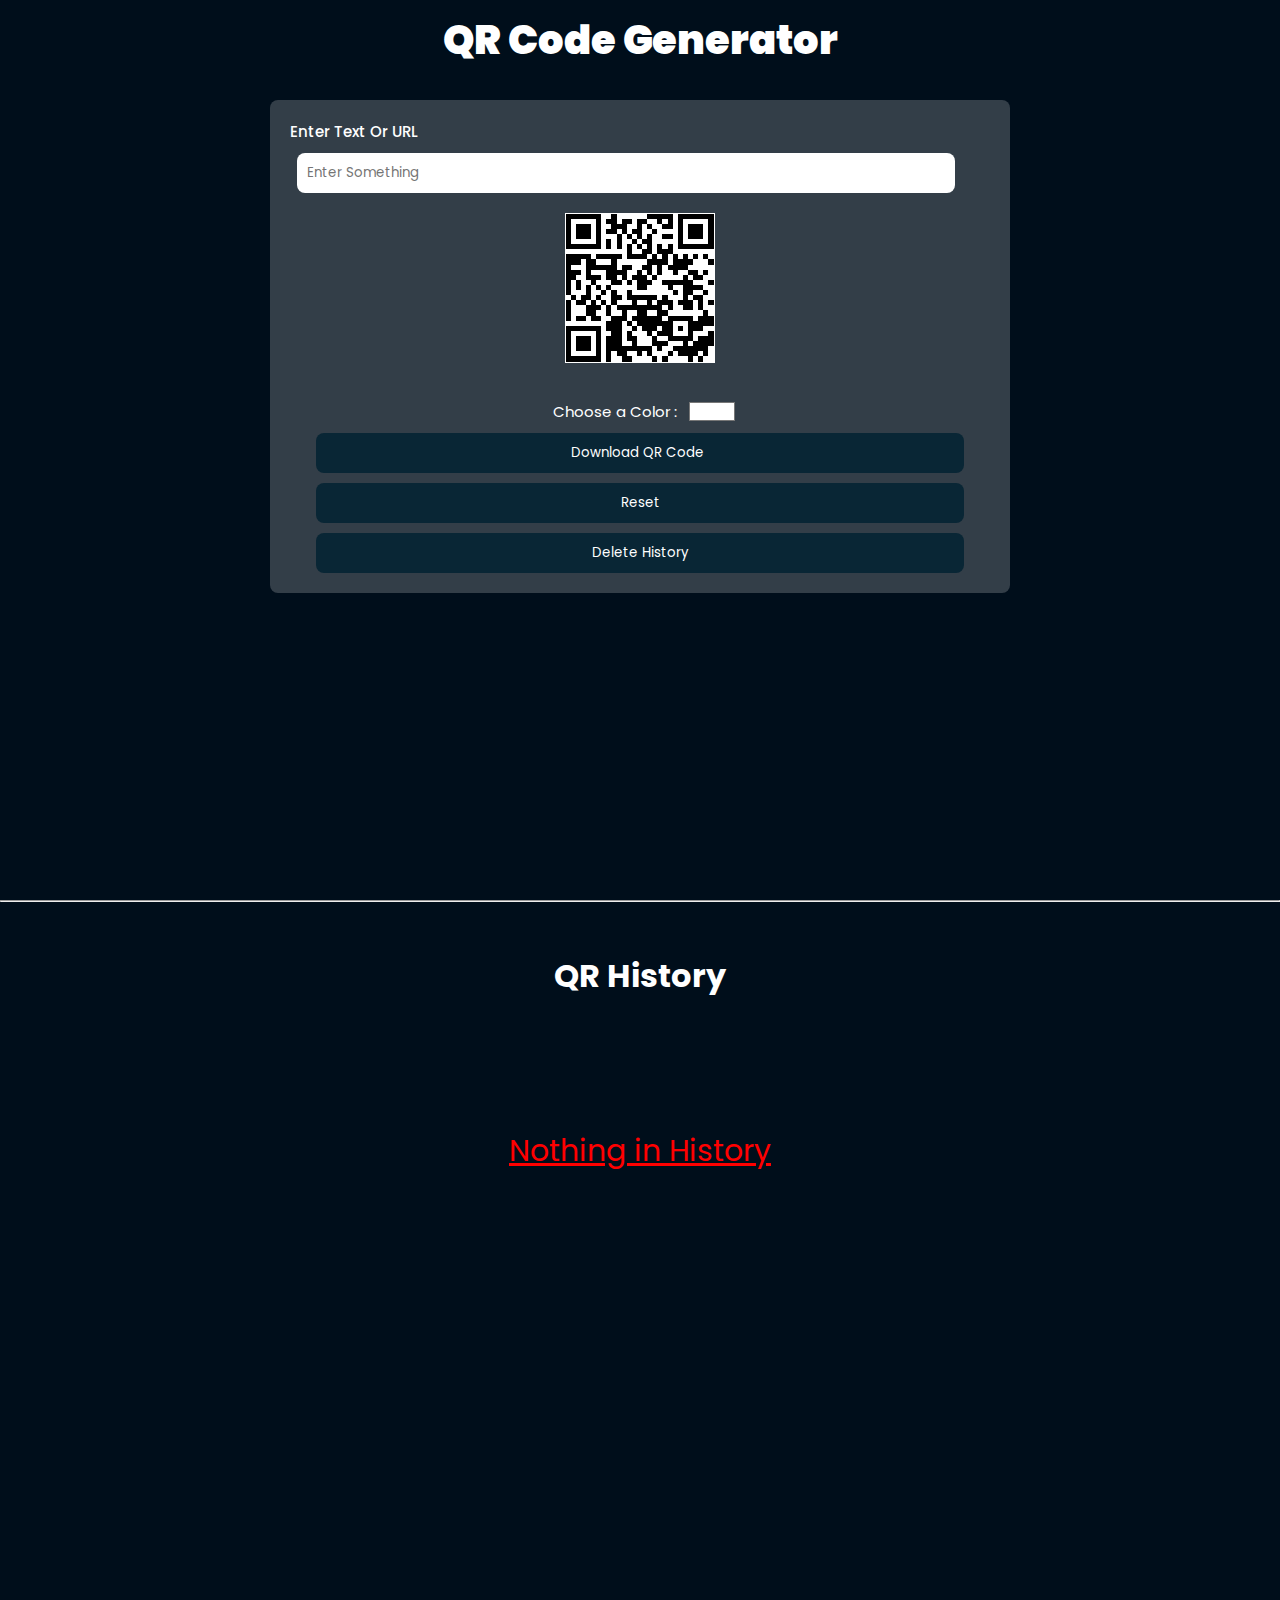
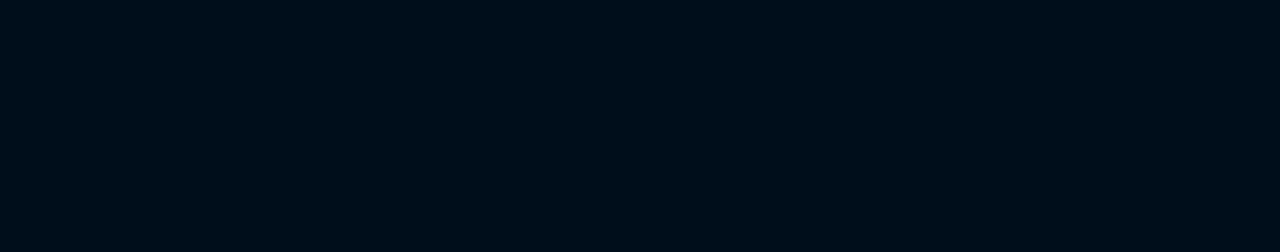
<file: index.html>
<!DOCTYPE html>
<html lang="en">
<head>
    <meta charset="UTF-8">
    <meta name="viewport" content="width=device-width, initial-scale=1.0">
    <title>QR Generator</title>
    <link rel="stylesheet" href="index.css">
    <link rel="preconnect" href="https://fonts.googleapis.com">
    <link rel="preconnect" href="https://fonts.gstatic.com" crossorigin>
    <link rel="preconnect" href="https://fonts.googleapis.com">
<link rel="preconnect" href="https://fonts.gstatic.com" crossorigin>
<link href="https://fonts.googleapis.com/css2?family=Lato&family=Montserrat&family=Nunito&family=Nunito+Sans:opsz@6..12&family=Poppins:wght@100;200;300;500&family=Quicksand:wght@400;500&family=Roboto:wght@300;400;500&family=Source+Sans+3&display=swap" rel="stylesheet">
    <link rel="icon" href="resources/qr-code.png">
    <link rel="stylesheet" href="https://cdnjs.cloudflare.com/ajax/libs/font-awesome/6.5.1/css/all.min.css" integrity="sha512-DTOQO9RWCH3ppGqcWaEA1BIZOC6xxalwEsw9c2QQeAIftl+Vegovlnee1c9QX4TctnWMn13TZye+giMm8e2LwA==" crossorigin="anonymous" referrerpolicy="no-referrer" />
    <link rel="preconnect" href="https://fonts.googleapis.com">
<link rel="preconnect" href="https://fonts.gstatic.com" crossorigin>
<link href="https://fonts.googleapis.com/css2?family=Poppins:ital,wght@0,100;0,200;0,300;0,400;0,500;0,600;0,700;0,800;0,900;1,100;1,200;1,300;1,400;1,500;1,600;1,700;1,800;1,900&display=swap" rel="stylesheet">
</head>
<body>
    <div id="page-1">
        <div class="navbar">
            <h1 id = "mainTitle">QR Code Generator</h1>
            <!-- <a href="#page-2"><i class="fa-solid fa-clock-rotate-left"></i></a> -->
        </div>
        <div class="container">
            <p>Enter Text Or URL</p>
            <div class="mainContainer">
                <input type="text" placeholder="Enter Something" id="qrText">
                <i class="fa-regular fa-copy hover-text" data-hover-text="copy"></i>         
            </div>
            <div class="imgBox">
                <img src="resources/download.png" id="qrImg">
                <!-- <div class="progress"></div> -->
            </div>
            <div class="color-box">
                <p>Choose a Color :</p>
                <input type="color" id="color-input" value="#ffffff">
            </div>

            <!-- <button id="btn" class="btns">Generate QR code</button> -->
            <!-- <button id = "copybtn" class="btns">Copy URL</button> -->
            <button id = "downloadbtn" class="btns">Download QR Code<i class="fa-solid fa-download"></i></button>
            <button id = "resetbtn" class="btns hover-text">Reset</button>
            <button id = "historybtn" class="btns">Delete History</button>
        </div>
    </div>
    <hr>
    <div id="page-2">
        <h1 id = "historyTitle">QR History</h1>
        <div class="addBox">
        </div>
        <p class="empty-history">Nothing in History</p>
    </div>

<script src="index.js"></script>
</body>
</html>
</file>
<file: index.css>
*{
    margin: 0px;
    padding: 0px;
    font-family: "Poppins", sans-serif;
    /* font-weight: 300; */
    scroll-behavior: smooth;
    color : white;
}

body{
    background-color : #000e1b;
    width: 100%;
    background-repeat:no-repeat;
    background-size:cover;
    overflow: auto;
    overflow-x: hidden;
}

#page-1{
    height: 100vh;
}

.container{
    display: flex;
    flex-direction: column;
    align-items: center;
    width: 80vb;
    padding: 10px;
    margin: 20px auto;
    background-color : #fefffe33;
    text-align: center;
    border-radius: 8px;
}

.navbar{
    display: flex;
    justify-content: space-between;
    /* background-color : black; */
    padding: 10px;
    width: auto;
}

#mainTitle{
    justify-self:center;
    text-align: center;
    position: relative;
    font-size: 40px;
    font-weight: 900;
    margin: auto;
}
.fa-clock-rotate-left{
    font-size: 25px;
    color: #092635;
    margin-right: 10px;
}

.mainContainer{
    display: flex;
    justify-content: space-evenly;
    width: 100%;
    align-items : center;
}
.fa-copy{
    font-size: larger;
    margin: 0px 5px 0px 5px;
}
.fa-copy:active{
    color : green;
}

.container p {
    align-self: start;
    font-size: 15px;
    text-align: start;
    padding: 10px;
    font-weight: 500;
    cursor: pointer;
    transition: all 0.2s ;
}

#qrText{
    padding-left: 10px;
    width: 90%;
    height: 40px;
    border : none;
    border-radius: 8px;
    cursor: pointer;
    transition: all 0.2s ;
    color: black;
}

.btns{
    width: 90%;
    height: 40px;
    border: none;
    border-radius: 8px;
    cursor: pointer;
    background-color: #092635;
    border :none;
    margin-bottom: 10px;
    transition: margin 1s ;
}

.btns:active{
    background-color: rgb(0, 0, 0);
}

.fa-download{
    margin-left: 5px;
    font: 10px;
}

.imgBox{
    margin: 0px;
    padding: 0px;
}

.progress {
    width: 200px;
    height: 17.6px;
    border-radius: 16px;
    color: #0a0a0d;
    border: 1.6px solid;
    position: relative;
    margin: 30px; 
}  
.progress::before {
    content: "";
    position: absolute;
    margin: 1px;
    inset: 0 100% 0 0;
    border-radius: inherit;
    background: currentColor;
    animation: AniProgress 4s infinite; 
} 
@keyframes AniProgress {
    100% {
        inset: 0;
    }
}

#historyTitle{
    margin: 50px 0px 50px 0px;
    text-align: center;
}


.historyBox{
    display: flex;
    flex-direction: column;
    width: 90%;
    padding: 20px;
    justify-content: space-evenly;
    margin: 10px auto;
    background-color : #fefffe33;
    border-radius : 5px;

}


.imgURL{
    margin-top:10px ;
    text-decoration: none;
}


#page-2{
    min-height: 100vh;
    max-height: auto;
}

.historyImg{
    width: 150px;
    margin-top: 10px;
    transition: all 1s ;
}

.afterdelete{
    text-align: center;
    font-size: 20px;
}

#qrImg{
    margin: 20px;
}
.color-box {
    width: 100%;
    display: flex;
    justify-content: center;
    align-items : center;
}

.color-box p{
    font-weight: 400;
}
#color-input{
    border-radius : 5px;
    padding: 0;
    border : none;
    background-color : rgba(188, 215, 15, 0);
    color : rgb(68, 68, 84);
}

.empty-history{
    text-align: center;
    margin-top: 10%;
    font-size: 30px;
    text-decoration: underline;
    color : red;
}
::-webkit-scrollbar {
    width: 10px;
}

::-webkit-scrollbar-thumb {
    border-radius : 10px;
    background-color: #092635;
}

::-webkit-scrollbar-thumb:hover {
    background-color: #555;
}

::-webkit-scrollbar-track {
    background-color: rgb(158, 200, 185);
}


@media screen and  (min-width:300px) and  (max-width :576px){
    body{
        width: 100%;
        align-items : center;
        text-align: center;
    }
    .navbar{
        display: none;
    }

    #mainTitle{
        display: none;
        margin-left: 23%;
        width: 50%;
        font-size: 1.5rem;
    }
    .container{
        width: 80%;
        margin: 80px auto;
    }
    #historyTitle{
        font-size: 20px;
    }
    .historyImg{
        margin: 10px auto;
    }
    .historyBox{
        padding: 5px;
        width: 80%;
        overflow: hidden;
    }
    .imgURL{
        font-size: 10px;
    }
    /* .addBox{
        border-radius: 5px;
        padding: 10px;
        min-height: 50vh;
        max-height: auto;
        margin: 10px;
    } */
    .empty-history{
        font-size: 20px;
    }
}






/* hover effect */
.fa-copy {
    cursor: pointer;
    position: relative;
    display: inline-block;
    color: #ffffff;
}

.hover-text:hover::after {
    content: attr(data-hover-text);
    margin-top: 10px;
    font-family: Arial, Helvetica, sans-serif;
    font-size: 12px;
    transform: translateX(-50%);
    background-color: #242424;
    padding: 5px;
    color: #fffafa;
    z-index: 1;
    visibility: visible;
    opacity: 1;
    transition: opacity 0.3s ease-in-out;
}

.hover-text::after {
    content: attr(data-hover-text);
    position: absolute;
    top: 50%;
    left: 50%;
    transform: translateX(-50%);
    background-color: #f9f9f9;
    padding: 5px;
    color: #333;
    z-index: 1;
    visibility: hidden;
    opacity: 0;
    transition: opacity 0.3s ease-in-out;
}
</file>
